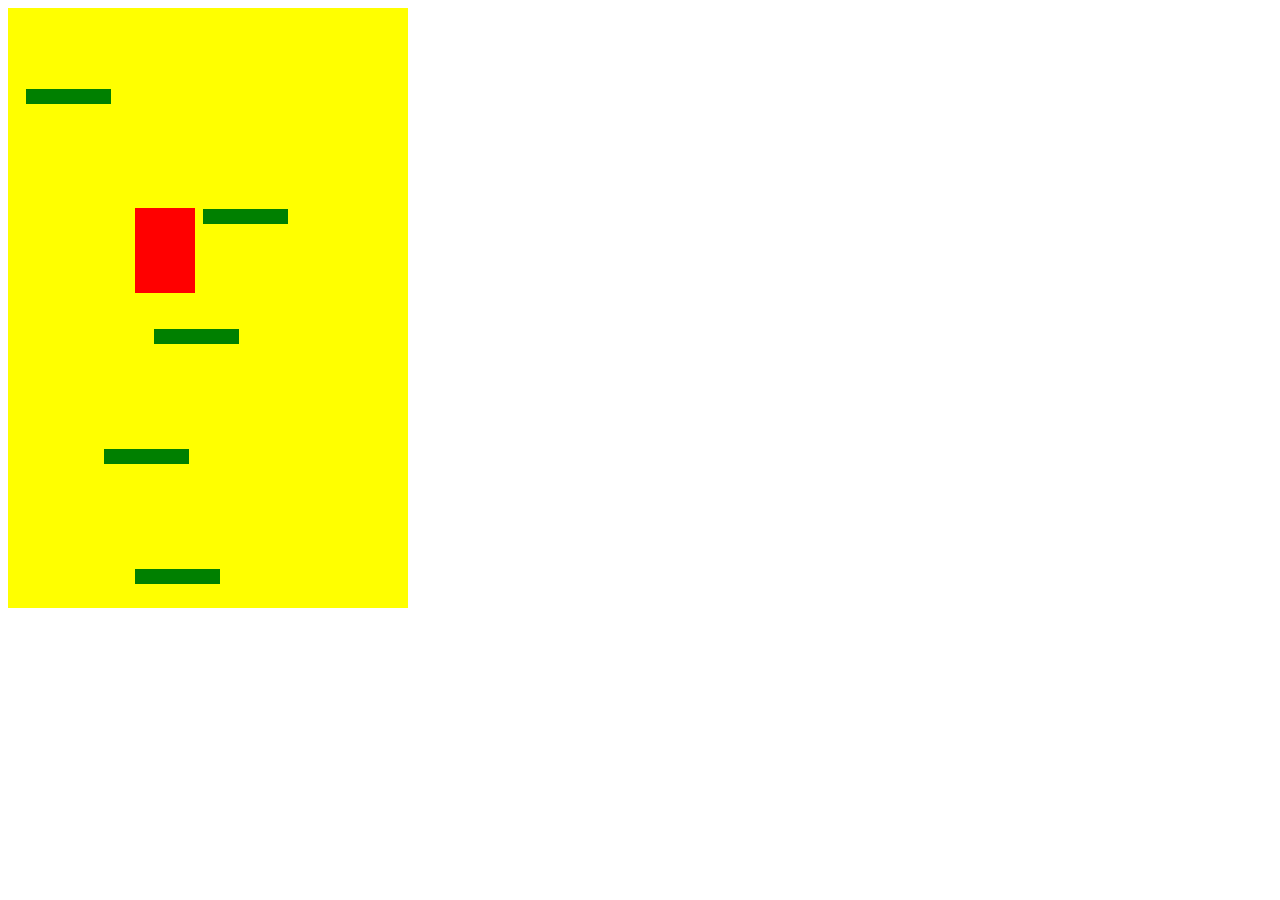
<file: client/doodle/index.html>
<!DOCTYPE html>
<html>
    <head lang="en">
        <meta charset="UTF-8">
        <title>Doodle Jump</title>
        <link rel="stylesheet" href="styles.css">
        <script src="script.js" charset="UTF-8"></script>
    </head>
    <body>
        
        <div class="grid"></div>

    </body>
</html>
</file>
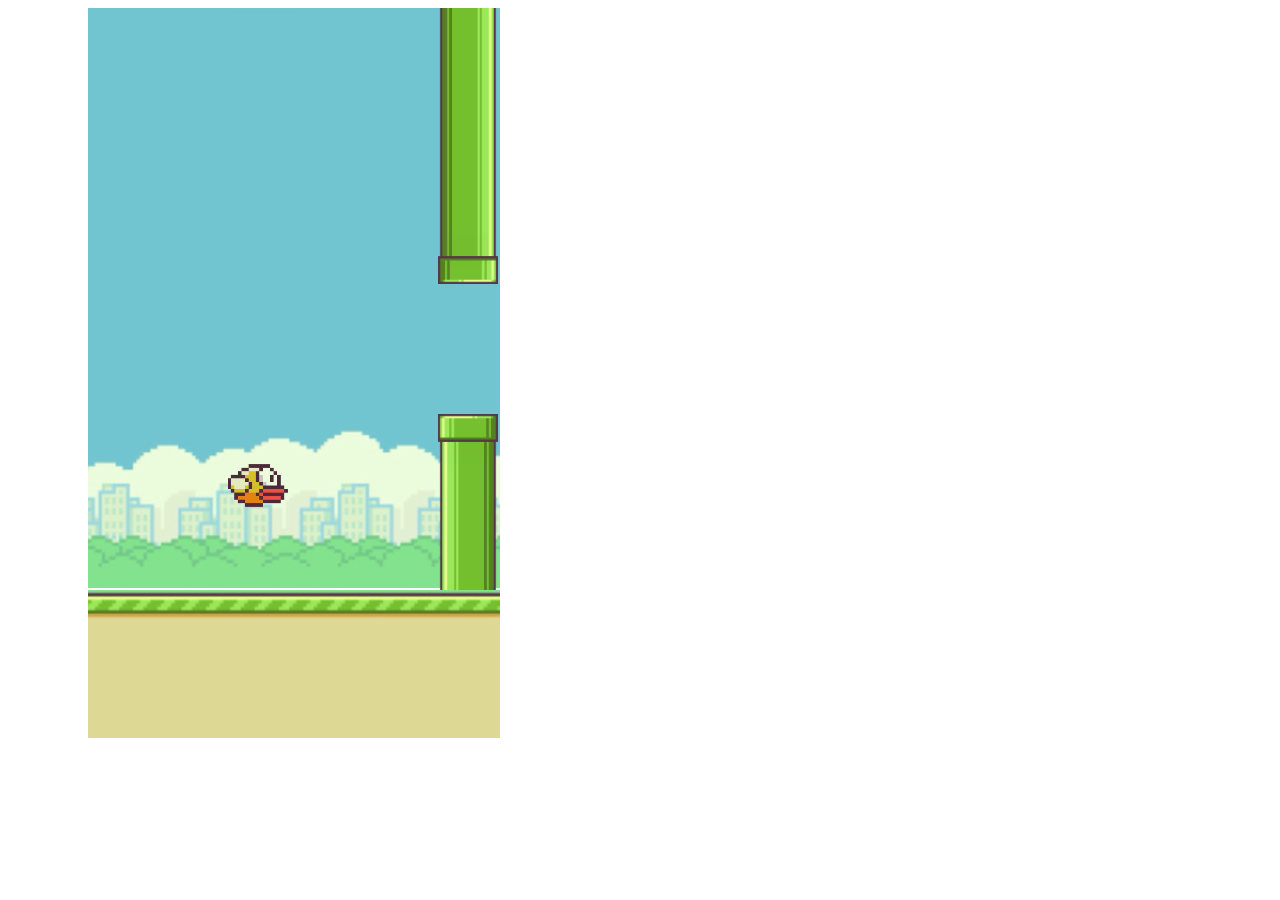
<file: client/flappy-bird/index.html>
<html lang="en">
<head>
    <meta charset="UTF-8">
    <meta http-equiv="X-UA-Compatible" content="IE=edge">
    <meta name="viewport" content="width=device-width, initial-scale=1.0">
    <title>Flappy Bird</title>
    <link rel="stylesheet" href="style.css">
</head>
<body>
    <div class="left-border"></div>
    <div class="game-container">
        <div class="top-border"></div>
        <div class="sky">
            <div class="bird"></div>
        </div>
        <div class="ground"></div>
    </div>
    <div class="right-border"></div>

    <script src="script.js"></script>
</body>
</html>
</file>
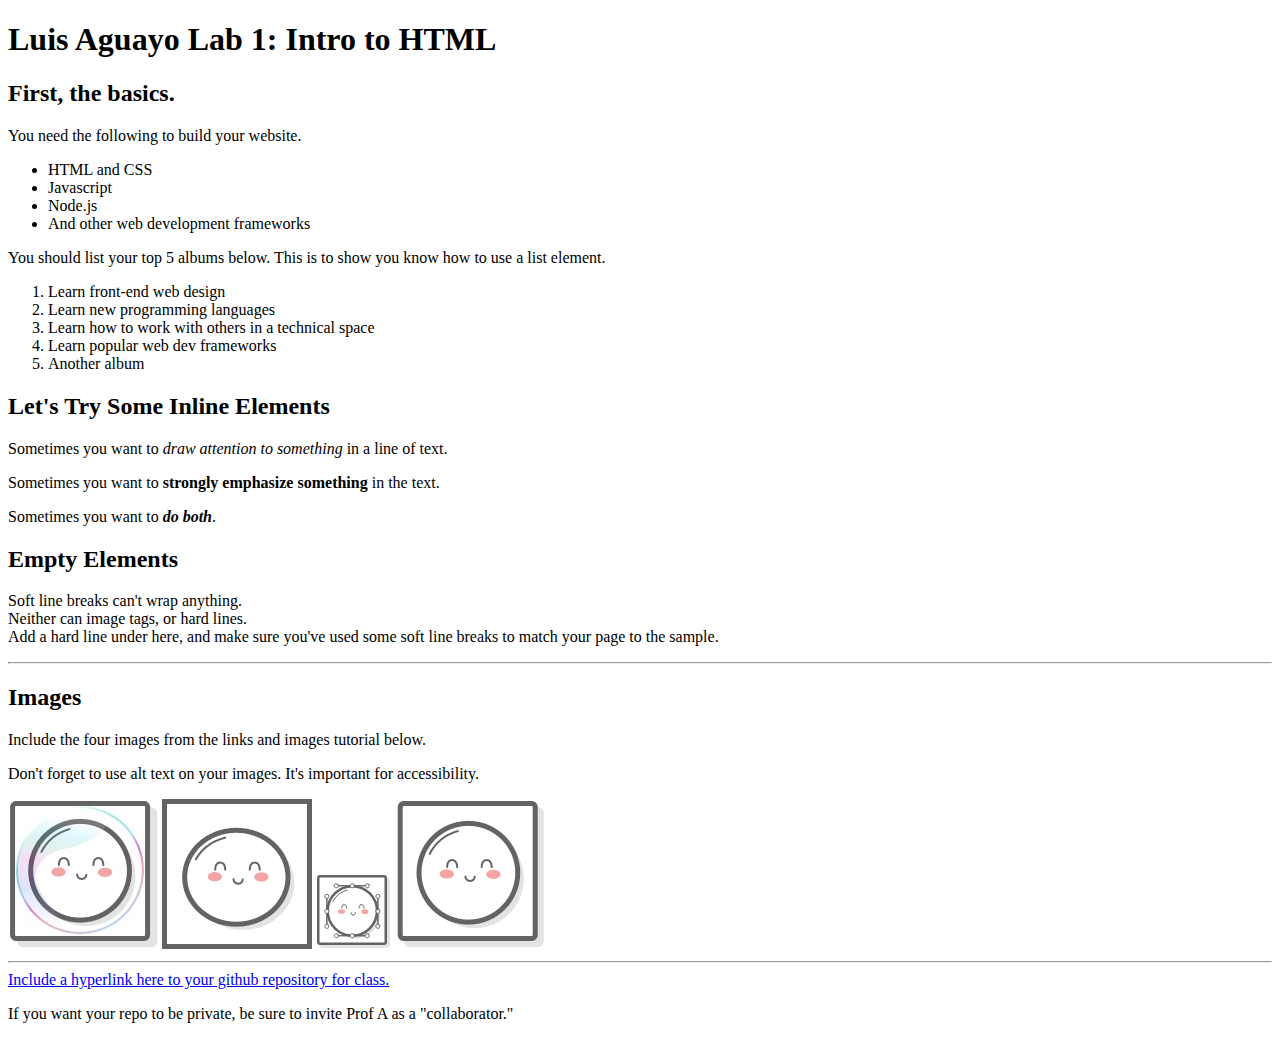
<file: client/lab_1/index.html>
<!DOCTYPE html>
<html lang="en">
  <head>
    <title>Luis Aguayo Lab 1: Intro to HTML</title>
  </head>

  <body>
    <h1>Luis Aguayo Lab 1: Intro to HTML</h1>

    <h2>First, the basics.</h2>

    <p>You need the following to build your website.</p>

    <ul>
      <li>HTML and CSS</li>
      <li>Javascript</li>
      <li>Node.js</li>
      <li>And other web development frameworks</li>
    </ul>

    <p>
      You should list your top 5 albums below. This is to show you know how to
      use a list element.
    </p>

    <ol>
      <li>Learn front-end web design</li>
      <li>Learn new programming languages</li>
      <li>Learn how to work with others in a technical space</li>
      <li>Learn popular web dev frameworks</li>
      <li>Another album</li>
    </ol>

    <h2>Let's Try Some Inline Elements</h2>

    <p>
      Sometimes you want to <em>draw attention to something</em> in a line of
      text.
    </p>

    <p>
      Sometimes you want to <strong>strongly emphasize something</strong> in the
      text.
    </p>

    <p>
      Sometimes you want to <em><strong>do both</strong></em
      >.
    </p>

    <h2>Empty Elements</h2>

    <p>
      Soft line breaks can't wrap anything.<br />
      Neither can image tags, or hard lines.<br />
      Add a hard line under here, and make sure you've used some soft line
      breaks to match your page to the sample.
    </p>
    <hr />

    <h2>Images</h2>

    <p>Include the four images from the links and images tutorial below.</p>
    <p>
      Don't forget to use alt text on your images. It's important for
      accessibility.
    </p>

    <img
      src="images/mochi.jpg"
      alt="A mochi ball in a bubble"
    />
    <img
      src="images/mochi.gif"
      alt="A dancing mochi ball"
    />
    <img
      src="images/mochi.svg"
      alt="A mochi ball with Bezier handles"
    />
    <img
      src="images/mochi.png"
      alt="A mochi ball"
    />

    <hr />

    <a href="https://github.com/aguayo16/INST377-Lab-Work"
      >Include a hyperlink here to your github repository for class.</a
    >
    <p>
      If you want your repo to be private, be sure to invite Prof A as a
      "collaborator."
    </p>
  </body>
</html>
</file>
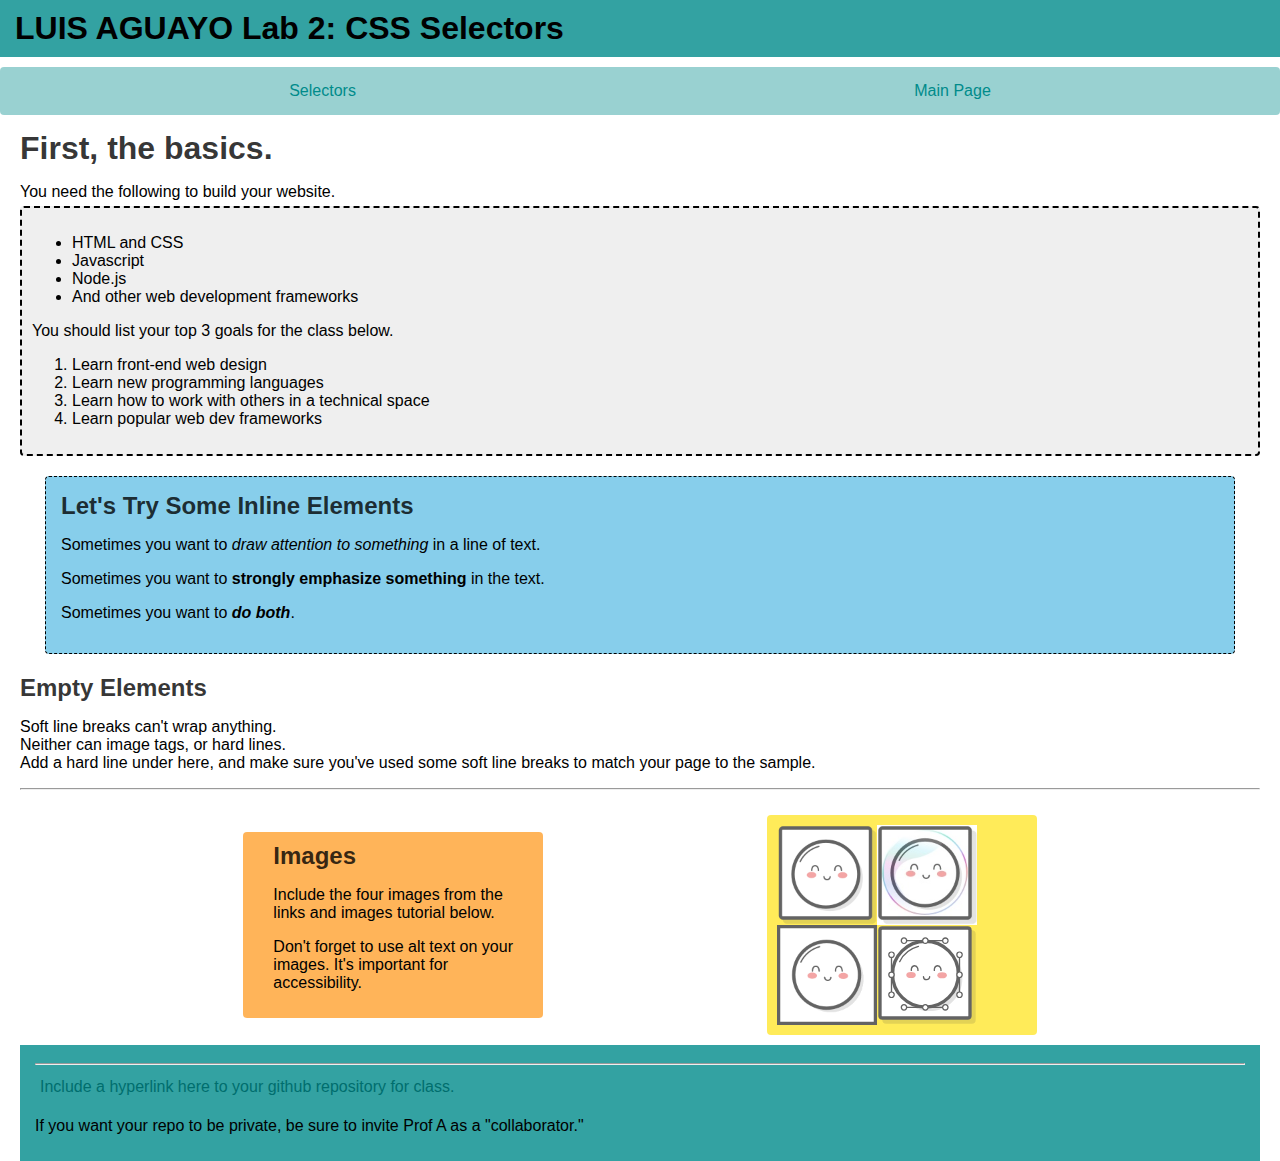
<file: client/lab_2/index.html>
<!DOCTYPE html>
<html lang="en">
  <head>
    <meta charset="UTF-8" />
    <title>LUIS AGUAYO Lab 2: CSS Selectors</title>
    <link rel="stylesheet" href="styles.css"/>
  </head>
  <body class="wrapper">
    <h1 class="header">LUIS AGUAYO Lab 2: CSS Selectors</h1>

    <nav>
      <a href="selectors.html">Selectors</a>
      <a href="index.html">Main Page</a>
    </nav>

    <div class="container">
      
      <h1 class="subtitle">First, the basics.</h1>
      <p class="default">You need the following to build your website.</p>
      

      <div class="section_1">
        <ul>
          <li>HTML and CSS</li>
          <li>Javascript</li>
          <li>Node.js</li>
          <li>And other web development frameworks</li>
        </ul>

        <p>You should list your top 3 goals for the class below.</p>

        <ol>
          <li>Learn front-end web design</li>
          <li>Learn new programming languages</li>
          <li>Learn how to work with others in a technical space</li>
          <li>Learn popular web dev frameworks</li>
        </ol>
      </div>

      <div class="section_2">
        <h2 class="subtitle">Let's Try Some Inline Elements</h2>

        <p>
          Sometimes you want to <em>draw attention to something</em> in a line of
          text.
        </p>

        <p>
          Sometimes you want to <strong>strongly emphasize something</strong> in the
          text.
        </p>

        <p>
          Sometimes you want to <em><strong>do both</strong></em
          >.
        </p>
      </div>

      <div class="section_3">
        <h2 class="subtitle">Empty Elements</h2>

        <p>
          Soft line breaks can't wrap anything.<br />
          Neither can image tags, or hard lines.<br />
          Add a hard line under here, and make sure you've used some soft line
          breaks to match your page to the sample.
        </p>

        <hr />
      </div>

      <div class="section_4">
        <div class="text">
          <h2 class="subtitle">Images</h2>
          <p>Include the four images from the links and images tutorial below.</p>
          <p>Don't forget to use alt text on your images. It's important for accessibility.</p>
        </div>

        <div class="right">
          <div class="grid">
            <img src="images/mochi.png" alt="A mochi ball" />
            <img src="images/mochi.jpg" alt="A mochi ball in a bubble" />
            <img src="images/mochi.gif" alt="A dancing mochi balll" />
            <img src="images/mochi.svg" alt="A mochi ball with bezier handles"/>
          </div>
        </div> 

      </div>
   

    <div class="footer">
      <hr />
      <a href="https://github.com/aguayo16/INST377-Lab-Work">
        Include a hyperlink here to your github repository for class.</a
      >

      <p>
        If you want your repo to be private, be sure to invite Prof A as a
        "collaborator."
      </p>
    </div>
  </body>
</html>
</file>
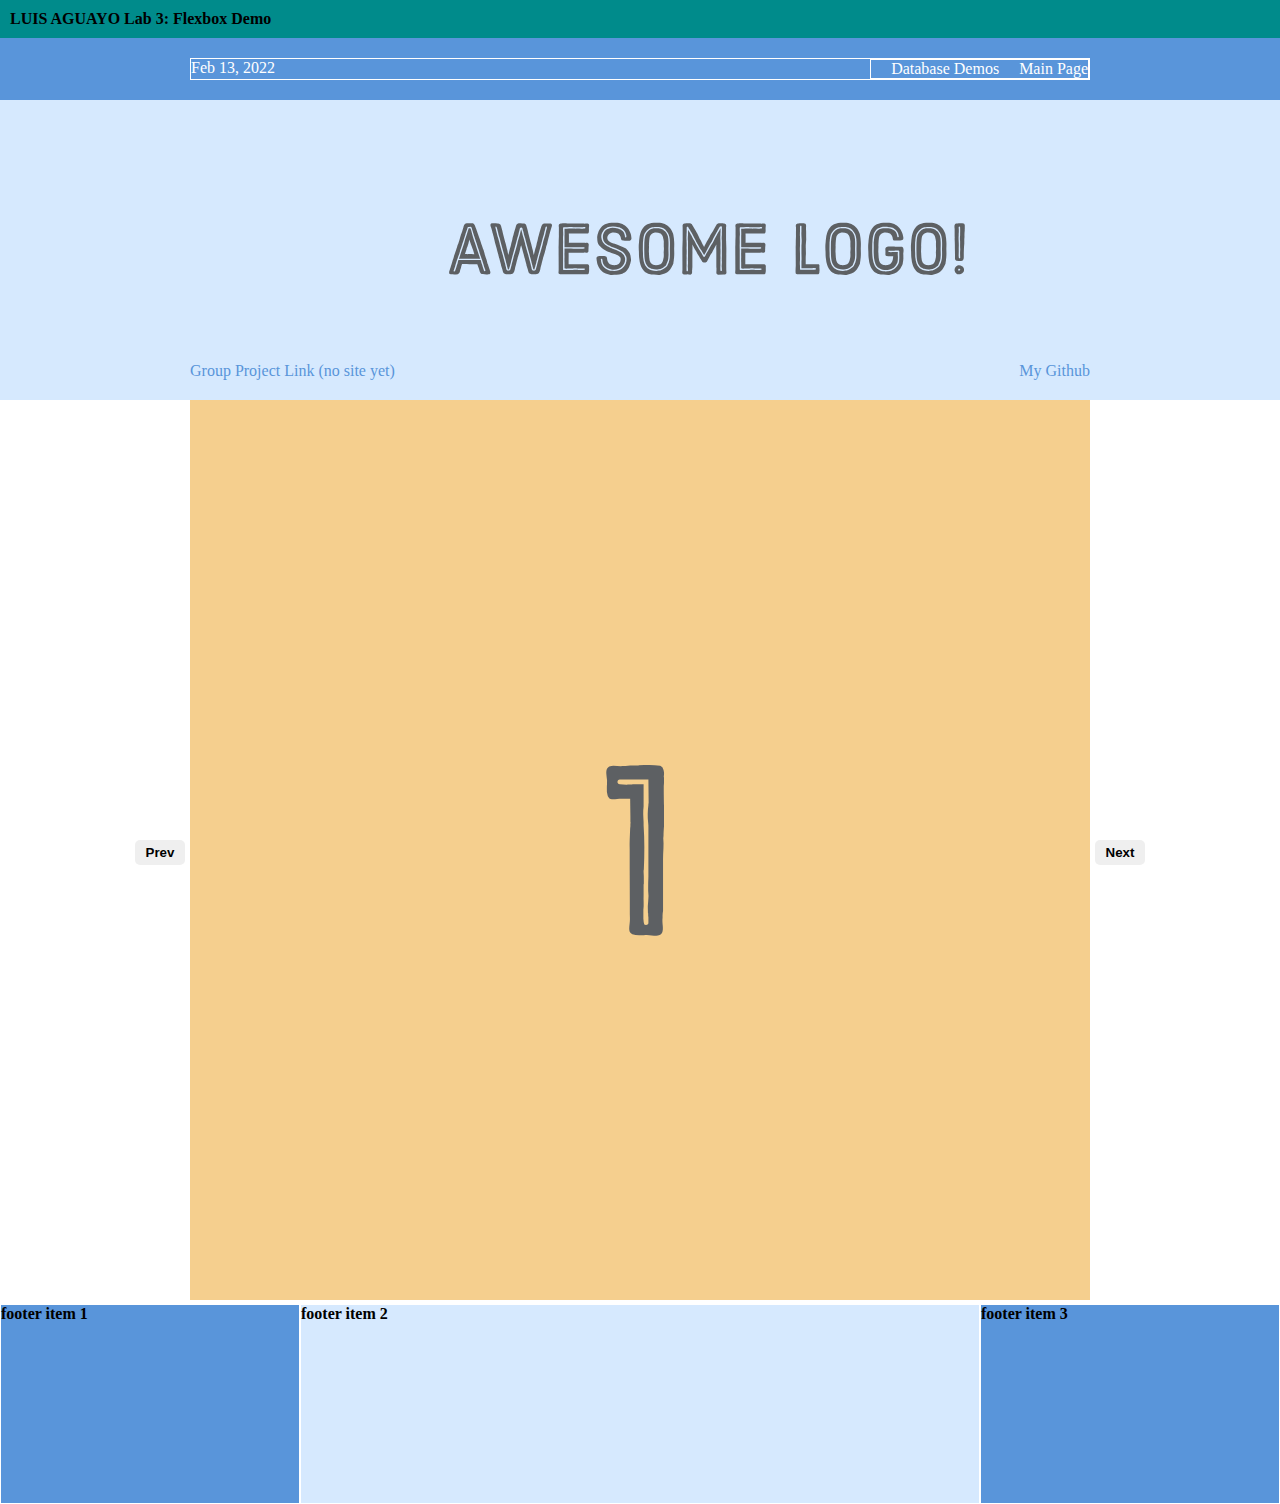
<file: client/lab_4/index.html>
<!DOCTYPE html>
<html lang="en">
  <head>
    <meta charset="UTF-8" />
    <title>LUIS AGUAYO Lab 3: Flexbox Demo</title>
    <link rel="stylesheet" href="styles.css" />
    <meta name="viewport" content="width=device-width, initial-scale=1.0, maximum-scale=1.0">
  </head>
  <body>
    <div class="bar-container">
      <div class="bar">
        <strong>LUIS AGUAYO Lab 3: Flexbox Demo</strong>
      </div>
    </div>

    <div class="menu-container">
      <div class="menu">
        <div class="date">Feb 13, 2022</div>
        <nav class="links">
          <a class="link-1" href="data.html">Database Demos</a>
          <a class="link-2" href="">Main Page</a>
        </nav>
      </div>
    </div>

    <div class="header-container">
      <div class="header">
        <div class="group-project-link">
          <a href="">Group Project Link (no site yet)</a>
        </div>
        <div class="logo">
          <img src="images/awesome-logo.svg" alt="awesome logo!" />
        </div>
        <div class="github-link">
          <a href="https://github.com/aguayo16">My Github</a>
        </div>
      </div>
    </div>


<!-- ONLY FIX THIS PART -->
    <div class="grid-container">
      
        <button id="carousel-button--previous">Prev</button>

        <div class="carousel-item carousel-item--visible">
          <img src="images/one.svg" alt="image with number one" />
        </div>
        <div class="carousel-item">
          <img src="images/two.svg" alt="image with number two" />
        </div>
        <div class="carousel-item">
          <img src="images/three.svg" alt="image with number three" />
        </div>
        <div class="carousel-item">
          <img src="images/four.svg" alt="image with number four" />
        </div>
        <div class="carousel-item">
          <img src="images/five.svg" alt="image with number five" /> 
        </div>

      
        
        <button id="carousel-button--next">Next</button>
      

    </div>

    <div class="footer">
      <div class="footer-item left-section">
        <strong>footer item 1</strong>
      </div>
      <div class="footer-item middle-section">
        <strong>footer item 2</strong>
      </div>
      <div class="footer-item right-section">
        <strong>footer item 3</strong>
      </div>
    </div>

    <script src="script.js"></script>
  </body>
</html>
</file>
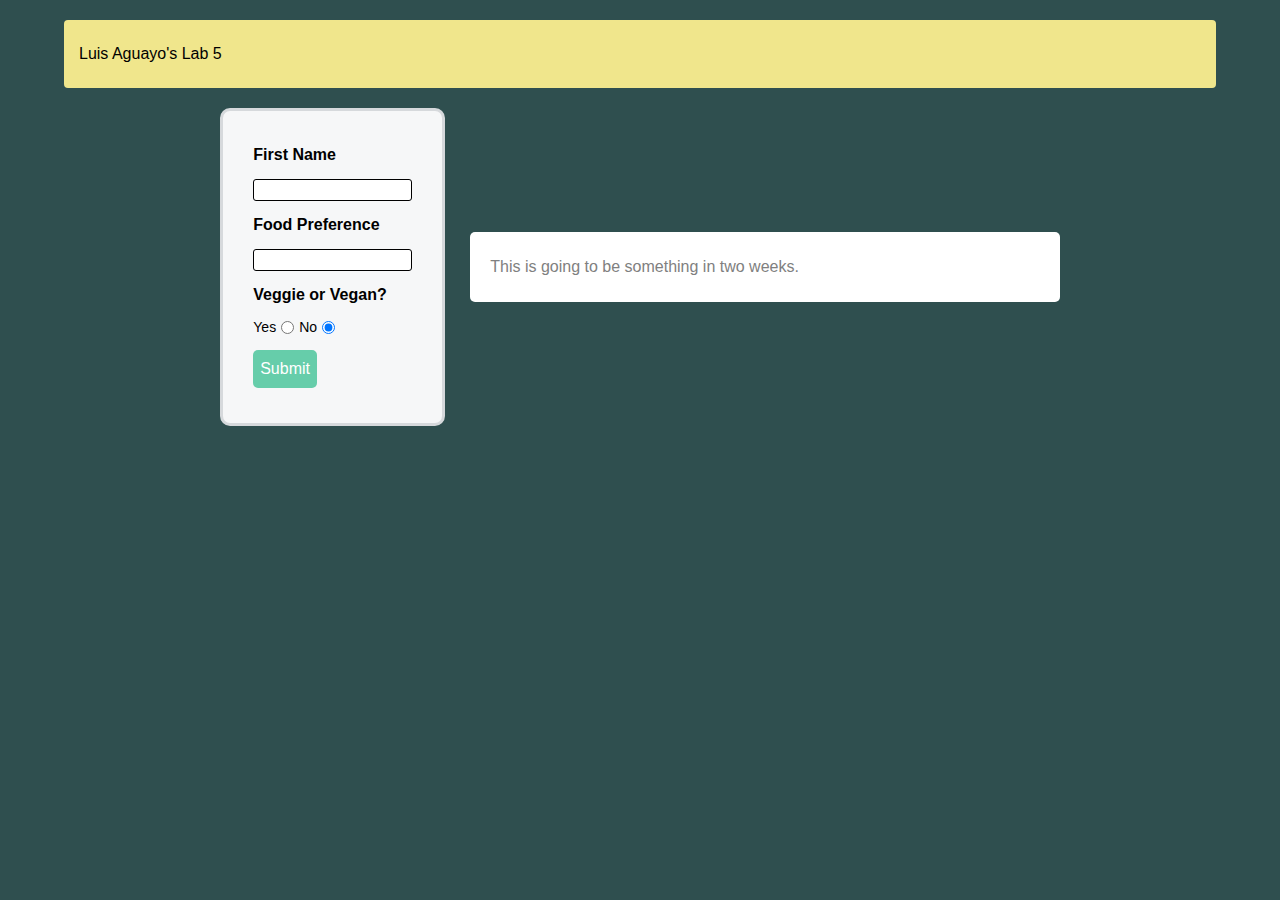
<file: client/lab_5/index.html>
<!DOCTYPE html>
<html lang="en">
  <head>
    <meta charset="UTF-8" />
    <title>Luis Aguayo's Lab 5</title>
    <!--Bulma.io link-->
    <link rel="stylesheet" href="styles.css" />
    <meta
      name="viewport"
      content="width=device-width, initial-scale=1.0, maximum-scale=1.0"
    />
  </head>
  <body>
    <div class="wrapper">
      <div class="name">Luis Aguayo's Lab 5</div>

      <div class="columns">
        
          <form
            method="get"
            class="user-form"
          >
            <div class="form-row">
              <label for="first-name"><strong>First Name</strong></label>
              <input id="first-name" name="first-name" type="text" />

              <label for="food-preference"
                ><strong>Food Preference</strong></label
              >
              <input id="food-preference" name="fod-preference" type="text" />
            </div>

            <fieldset class="legacy-form-row">
              <legend><strong>Veggie or Vegan?</strong></legend>
              <label for="talk-type-1" class="radio-label">Yes</label>
              <input
                id="talk-type-1"
                name="talk-type"
                type="radio"
                value="Yes"
              />

              <label for="talk-type-2" class="radio-label">No</label>
              <input
                id="talk-type-2"
                name="talk-type"
                type="radio"
                value="No"
                checked
              />
            </fieldset>

            <div class="form-row">
              <button>Submit</button>
            </div>
          </form>
       

          <div class="container-bar">
            <div class="container">
                This is going to be something in two weeks.
            </div>
          </div>
        
      </div>
    </div>
    <script src="script.js" charset="UTF-8"></script>
  </body>
</html>
</file>
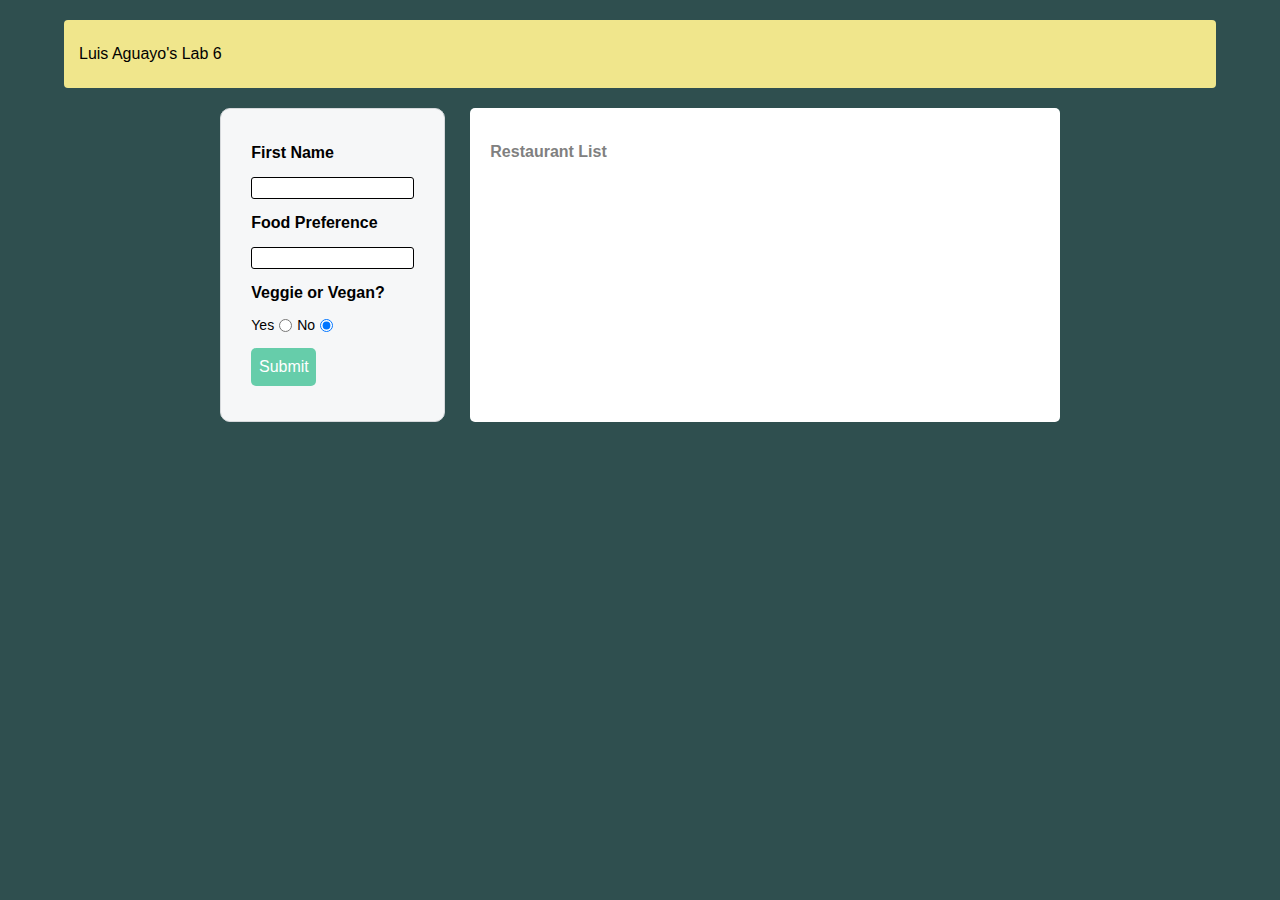
<file: client/lab_6/index.html>
<!DOCTYPE html>
<html lang="en">
  <head>
    <meta charset="UTF-8" />
    <title>Luis Aguayo's Lab 6</title>
    <!--Bulma.io link-->
    <link rel="stylesheet" href="styles.css" />
    <meta
      name="viewport"
      content="width=device-width, initial-scale=1.0, maximum-scale=1.0"
    />
  </head>
  <body>
    <div class="wrapper">
      <div class="name">Luis Aguayo's Lab 6</div>

      <div class="columns">
        
          <form
            method="get"
            class="user-form"
          >
            <div class="form-row">
              <label for="first-name"><strong>First Name</strong></label>
              <input id="first-name" name="first-name" type="text" />

              <label for="food-preference"
                ><strong>Food Preference</strong></label
              >
              <input id="food-preference" name="fod-preference" type="text" />
            </div>

            <fieldset class="legacy-form-row">
              <legend><strong>Veggie or Vegan?</strong></legend>
              <label for="talk-type-1" class="radio-label">Yes</label>
              <input
                id="talk-type-1"
                name="talk-type"
                type="radio"
                value="Yes"
              />

              <label for="talk-type-2" class="radio-label">No</label>
              <input
                id="talk-type-2"
                name="talk-type"
                type="radio"
                value="No"
                checked
              />
            </fieldset>

            <div class="form-row">
              <button>Submit</button>
            </div>
          </form>
       

          <div class="container-bar">
            <div class="container">
              <h4>Restaurant List</h4>
              <ul class='resto-list'>
  
              </ul>
              
          </div>
        
      </div>
    </div>
    <script src="script.js" charset="UTF-8"></script>
  </body>
</html>
</file>
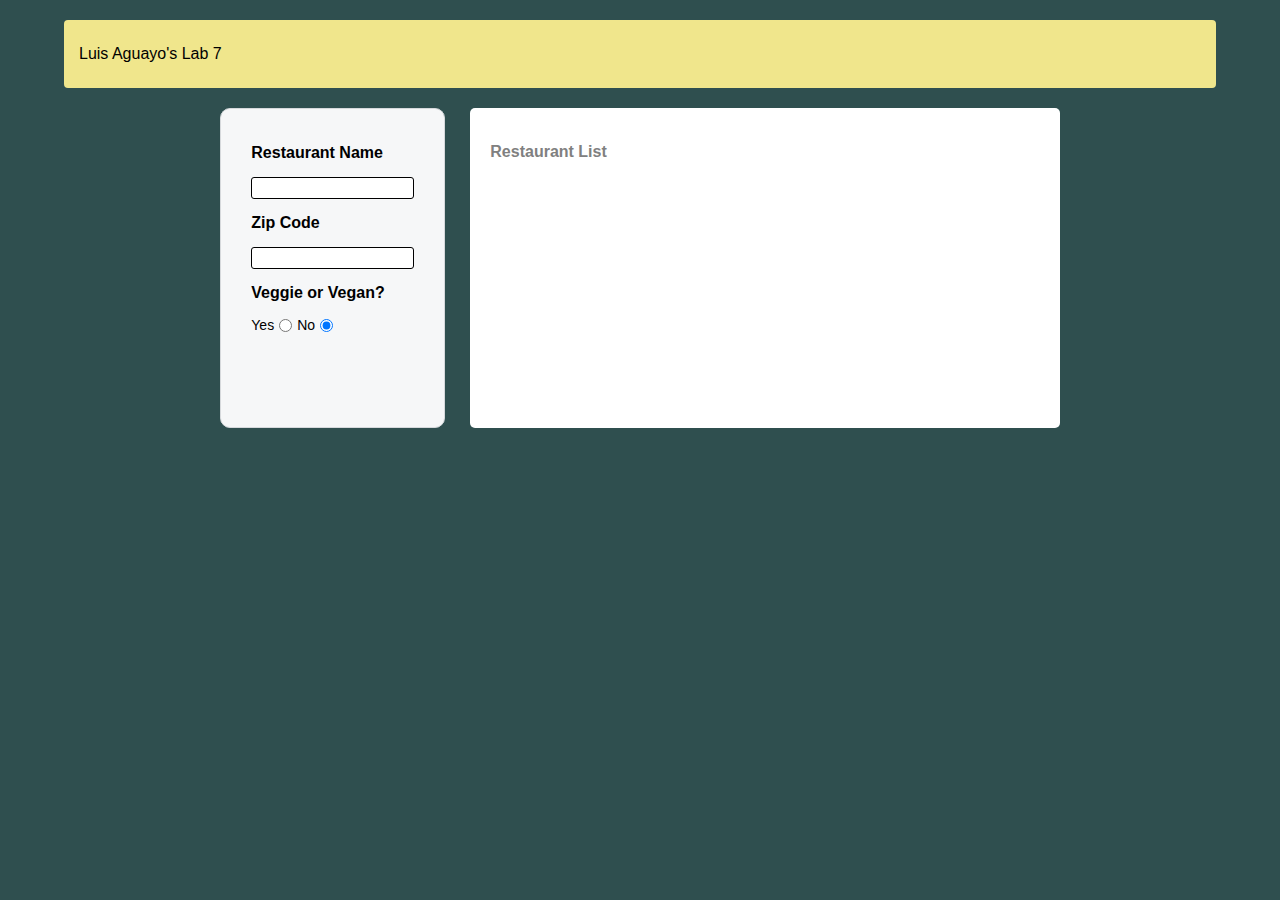
<file: client/lab_7/index.html>
<!DOCTYPE html>
<html lang="en">
  <head>
    <meta charset="UTF-8" />
    <title>Luis Aguayo's Lab 7</title>
    <!--Bulma.io link-->
    <link rel="stylesheet" href="styles.css" />
    <meta
      name="viewport"
      content="width=device-width, initial-scale=1.0, maximum-scale=1.0"
    />
  </head>
  <body>
    <div class="wrapper">
      <div class="name">Luis Aguayo's Lab 7</div>

      <div class="columns">
        
          <form
            method="get"
            class="user-form"
          >
            <div class="form-row">
              <label for="rest-name"><strong>Restaurant Name</strong></label>
              <input id="rest-name" name="rest-name" type="text" />

              <label for="zip-code"
                ><strong>Zip Code</strong></label
              >
              <input id="zip-code" name="zip-code" type="text" />
            </div>

            <fieldset class="legacy-form-row">
              <legend><strong>Veggie or Vegan?</strong></legend>
              <label for="talk-type-1" class="radio-label">Yes</label>
              <input
                id="talk-type-1"
                name="talk-type"
                type="radio"
                value="Yes"
              />

              <label for="talk-type-2" class="radio-label">No</label>
              <input
                id="talk-type-2"
                name="talk-type"
                type="radio"
                value="No"
                checked
              />
            </fieldset>

            <div class="form-row">
              <button>Load List</button>
            </div>
          </form>
       

          <div class="container-bar">
            <div class="container">
              <h4>Restaurant List</h4>
              <ul class='resto-list'>
  
              </ul>
              
          </div>
        
      </div>
    </div>
    <script src="script.js" charset="UTF-8"></script>
  </body>
</html>
</file>
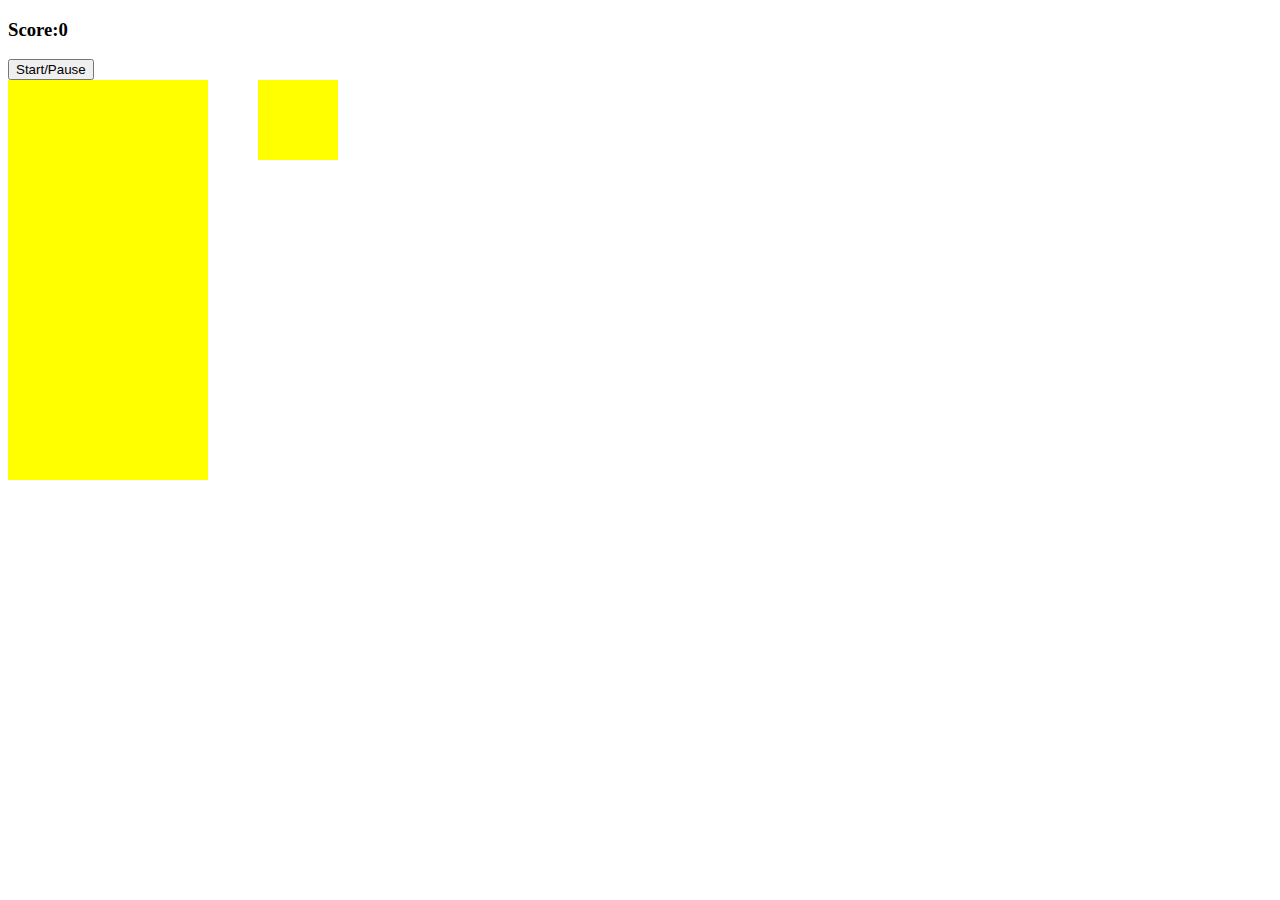
<file: client/tetris-game/index.html>
<!DOCTYPE html>
<html lang="en" dir="ltr">
  <head>
    <meta charset="utf-8">
    <script src="app.js" charset="utf-8"></script>
    <title>Basic Tetris</title>
    <link rel="stylesheet" href="style.css"></link>
  </head>
  <body>
    <h3>Score:<span id="score">0</span></h3>
    <button id="start-button">Start/Pause</button>
    <div class="container">
      <div class="grid">
        <div></div>
        <div></div>
        <div></div>
        <div></div>
        <div></div>
        <div></div>
        <div></div>
        <div></div>
        <div></div>
        <div></div>
        <div></div>
        <div></div>
        <div></div>
        <div></div>
        <div></div>
        <div></div>
        <div></div>
        <div></div>
        <div></div>
        <div></div>
        <div></div>
        <div></div>
        <div></div>
        <div></div>
        <div></div>
        <div></div>
        <div></div>
        <div></div>
        <div></div>
        <div></div>
        <div></div>
        <div></div>
        <div></div>
        <div></div>
        <div></div>
        <div></div>
        <div></div>
        <div></div>
        <div></div>
        <div></div>
        <div></div>
        <div></div>
        <div></div>
        <div></div>
        <div></div>
        <div></div>
        <div></div>
        <div></div>
        <div></div>
        <div></div>
        <div></div>
        <div></div>
        <div></div>
        <div></div>
        <div></div>
        <div></div>
        <div></div>
        <div></div>
        <div></div>
        <div></div>
        <div></div>
        <div></div>
        <div></div>
        <div></div>
        <div></div>
        <div></div>
        <div></div>
        <div></div>
        <div></div>
        <div></div>
        <div></div>
        <div></div>
        <div></div>
        <div></div>
        <div></div>
        <div></div>
        <div></div>
        <div></div>
        <div></div>
        <div></div>
        <div></div>
        <div></div>
        <div></div>
        <div></div>
        <div></div>
        <div></div>
        <div></div>
        <div></div>
        <div></div>
        <div></div>
        <div></div>
        <div></div>
        <div></div>
        <div></div>
        <div></div>
        <div></div>
        <div></div>
        <div></div>
        <div></div>
        <div></div>
        <div></div>
        <div></div>
        <div></div>
        <div></div>
        <div></div>
        <div></div>
        <div></div>
        <div></div>
        <div></div>
        <div></div>
        <div></div>
        <div></div>
        <div></div>
        <div></div>
        <div></div>
        <div></div>
        <div></div>
        <div></div>
        <div></div>
        <div></div>
        <div></div>
        <div></div>
        <div></div>
        <div></div>
        <div></div>
        <div></div>
        <div></div>
        <div></div>
        <div></div>
        <div></div>
        <div></div>
        <div></div>
        <div></div>
        <div></div>
        <div></div>
        <div></div>
        <div></div>
        <div></div>
        <div></div>
        <div></div>
        <div></div>
        <div></div>
        <div></div>
        <div></div>
        <div></div>
        <div></div>
        <div></div>
        <div></div>
        <div></div>
        <div></div>
        <div></div>
        <div></div>
        <div></div>
        <div></div>
        <div></div>
        <div></div>
        <div></div>
        <div></div>
        <div></div>
        <div></div>
        <div></div>
        <div></div>
        <div></div>
        <div></div>
        <div></div>
        <div></div>
        <div></div>
        <div></div>
        <div></div>
        <div></div>
        <div></div>
        <div></div>
        <div></div>
        <div></div>
        <div></div>
        <div></div>
        <div></div>
        <div></div>
        <div></div>
        <div></div>
        <div></div>
        <div></div>
        <div></div>
        <div></div>
        <div></div>
        <div></div>
        <div></div>
        <div></div>
        <div></div>
        <div></div>
        <div></div>
        <div></div>
        <div></div>
        <div></div>
        <div></div>
        <div></div>
        <div></div>
        <div></div>
        <div></div>
        <div></div>
        <div class="taken"></div>
        <div class="taken"></div>
        <div class="taken"></div>
        <div class="taken"></div>
        <div class="taken"></div>
        <div class="taken"></div>
        <div class="taken"></div>
        <div class="taken"></div>
        <div class="taken"></div>
        <div class="taken"></div>
      </div>

      <div class="mini-grid">
        <div></div>
        <div></div>
        <div></div>
        <div></div>
        <div></div>
        <div></div>
        <div></div>
        <div></div>
        <div></div>
        <div></div>
        <div></div>
        <div></div>
        <div></div>
        <div></div>
        <div></div>
        <div></div>
      </div>
    </div>
  </body>
</html>
</file>
<file: client/doodle/styles.css>
.grid {
    width: 400px;
    height: 600px;
    background-color: yellow;
    position: relative;
    font-size: 200px;
    text-align: center;
}

.doodler {
    width: 60px;
    height: 85px;
    background-color: red;
    position: absolute;
}


.platform {
    width: 85px;
    height: 15px;
    background-color: green;
    position: absolute;

}
</file>
<file: client/flappy-bird/style.css>
body {
    display: flex;
    padding: 0px;
    margin: px;
}

.left-border {
    width: 80px;
    height: 730px;
    background-color: white;
    position: absolute;
    z-index: +2;
}

.right-border {
    width: 80px;
    height: 730px;
    background-color: white;
    position: absolute;
    z-index: +2;
    left: 500px
}

.top-border{
    width: 660px;
    height: 50px;
    background-color: white;
    position: absolute;
    z-index: +2;
    top: -50px;
}


.game-container {
    width: 500px;
    height: 730px;
    position: absolute;
}

.sky{
    background-image: url('sky-background.png');
    width: 500px;
    height: 580px;
    position: absolute;
}

.ground{
    background-image: url('bottom-background.png');
    width: 500px;
    height: 150px;
    position: absolute;
    top: 580px;
    z-index: +1;
}

.bird {
    background-image: url('flappy-bird.png');
    width: 60px;
    height: 45px;
    position: absolute;
}

.obstacle {
    background-image: url('flappybird-pipe.png');
    width: 60px;
    height: 300px;
    position: absolute;
}

.top-obstacle {
    background-image: url('flappybird-pipe.png');
    transform: rotate(180deg);
    width: 60px;
    height: 300px;
    position: absolute;
}
</file>
<file: client/lab_2/styles.css>
* {
  box-sizing: border-box;
}
body {
  margin: 0;
  padding: 0;
}

/* p {
  padding:0;
  margin:0;
} */

a {
  display: inline-block;
  text-decoration: none;
  padding: 5px;
}

a:hover {
  background-color: springgreen;
  color: white;
}

nav {
  background-color: rgba(0,139, 139,0.4);
  border-radius: 4px;
  padding: 10px;
  margin-bottom: 15px;
  display: flex;
  justify-content: space-around;
}

nav a {
  color: rgba(0,139, 139, 1);
}


/* Page styles */
.wrapper {
  font-family: ‘Segoe UI’, Candara, ‘Bitstream Vera Sans’, ‘DejaVu Sans’, ‘Bitsream Vera Sans’, ‘Trebuchet MS’, Verdana, ‘Verdana Ref’, sans-serif;
  margin:0;
}

.container {
  margin: 0 20px;
}

.header{
  width: 100%;
  display: inline-block;
  background-color: rgba(0,139, 139,0.8);
  padding: 10px 15px;
  margin: 0;
  margin-bottom: 10px;
}

.footer {
  width: 100%;
  display: inline-block;
  background-color: rgba(0,139, 139,0.8);
  padding: 10px 15px;
  margin: 0;
  margin-top: 10px;
}

.footer a {
  color: rgba(0,110, 110, 1);
}

.subtitle {
  color: rgba(0,0,0,0.8);
  margin: 0px;
  margin-bottom: 5px;
}

.default{
  margin-bottom: 5px;
}

.section_1 {
  background-color: #EFEFEF;
  border: 2px dashed;
  border-radius: 4px;
  padding: 10px;
  margin-bottom: 15px;
  margin-top: 5px;
}

.section_2 {
  background-color: skyblue;
  border: 1px dashed #000;
  border-radius: 4px;
  padding: 15px;
  margin: 20px 25px;
}

.section_2 .subtitle {
  margin: 0;
  margin-bottom: 15px;
}

.section_3 {
  margin-bottom: 25px;
}

.section_4 {
  display: flex;
  flex-direction: row wrap;
  justify-content: space-evenly;
  align-items: center;
}

.section_4 .text {
  display: block;
}

.section_4 div.text{
  display: block;
  border-radius: 4px;
  background-color: #ff8c00a6;
  padding: 10px 30px;
  max-width: 300px;
}

.section_4 .text ul {
  list-style: circle;
  margin:0;
  padding:0;
}

.section_4 div.right{
  display: block;
  border-radius: 4px;
  background-color: #ffe100a6;
  padding: 10px;
  max-width: 300px;
}

.grid {
  display: flex;
  justify-content: flex-start;
  width: 250px;
  flex-flow: wrap;
}

.grid img {
  width: 100px;
}
</file>
<file: client/lab_4/styles.css>
* {
    margin: 0;
    padding: 0;
    box-sizing: border-box;
  }
  
  .bar-container {
    color: black;
    background-color: darkcyan;
    display: flex;
    justify-content: flex-start;
  }
  
  /* CHECK THIS */
  .bar {
    margin-top: 10px;
    margin-bottom: 10px;
    margin-left: 10px;
  }
  
  .menu-container {
    color: #fff;
    background-color: #5995da;
    padding: 20px 0;
    display: flex;
    justify-content: center;
  }
  
  .menu {
    border: 1px solid #fff;
    width: 900px;
    display: flex;
    justify-content: space-between;
  }
  
  .links {
    border: 1px solid #fff;
    display: flex;
    justify-content: flex-end;
  }
  
  .link-1 {
    margin-left: 20px;
    margin-right: 20px; /* CHECK THIS AGAIN */
  }
  
  .link-2 {
    margin-left: auto;
  }
  
  .header-container {
    color: #5995da;
    background-color: #d6e9fe;
    display: flex;
    justify-content: center;
  }
  
  .header {
    width: 900px;
    height: 300px;
    display: flex;
    justify-content: space-between;
    align-items: center;
  }
  
  .group-project-link,
  .github-link {
    align-self: flex-end;
    margin-bottom: 20px;
  }
  
  .grid-container {
    display: flex;
    justify-content: center;
    align-items: center;   
    overflow: hidden;
    position: relative;
  }

  .grid-container .carousel-item,
  .grid-container .carousel-item--hidden{
    display: none;
  }

  .grid-container .carousel-item img{
    width: 900px;
    height: auto
  }

  .grid-container .carousel-item--visible{
    display: block;
  }

  .grid-container  button {
    border-radius: 5px;
    border: 1px;
    font-weight: bold;
    width: 50px;
    height: 25px;
  }

  .grid-container  button#carousel-button--previous {
    margin-right: 5px;
  }

  .grid-container  button#carousel-button--next {
    margin-left: 5px;
  }

  button:hover {
    background-color: orange;
  }

  button:active {
    border: 2px solid green;
  }

  button:focus {
    background-color: orange;
    border: 2px solid green;

  }

  .footer {
    display: flex;
    justify-content: space-between;
  }
  
  .footer-item {
    border: 1px solid #fff;
    background-color: #d6e9fe;
    height: 200px;
    flex: 1;
  }
  
  .middle-section {
    flex: 2;
  }
  
  .left-section,
  .right-section {
    background-color: #5995da;
    width: 300px;
    flex: initial;
  }
  
  a {
    text-decoration: none;
    color: #5995da;
  }
  
  .link-1,
  .link-2 {
    color: #fff;
  }
</file>
<file: client/lab_5/styles.css>
* {
  margin: 0;
  padding: 0;
  box-sizing: border-box;
}

body {
  margin: 0;
  padding: 0;
  font-family: ‘Segoe UI’, Candara, ‘Bitstream Vera Sans’, ‘DejaVu Sans’,
    ‘Bitsream Vera Sans’, ‘Trebuchet MS’, Verdana, ‘Verdana Ref’, sans-serif;
  background-color: darkslategray;
}

/* Page Layout */
.columns {
  display: flex;
  flex-wrap: wrap;
  flex-direction: row;
  justify-content: center;

  width: 80%;
  
}

.wrapper {
  display: flex;
  
  align-items: center;
  justify-content: center;
  flex-direction: column;

  
}

.container-bar {
  display: flex;
  align-items: center;
  
  width: 60%;
  
}

.container {  
  background-color: white;
  width: 100%;
  border-radius: 5px;
  padding: 50px 15px;
  color: grey;
  margin-top: 20px;
  height: 50px;
  display: flex;
  align-items: center;
}

.name {
  background-color: khaki;
  width: 90%;
  margin: 20px 25px;
  border-radius: 4px;
  padding: 25px 15px;
}

/* BACKGROUND FORMAT */
.user-form {
  background-color: #F6F7F8;
  border: 3px solid #D6D9DC;
  border-radius: 10px;
  
  width: 225px;
  padding: 20px 30px;
  
}

/* TEXT INPUT */
.form-row {
  margin-bottom: 15px;
  display: flex;
  justify-content: flex-start;
  flex-direction: column;
  flex-wrap: wrap;
}

.form-row input[type='text'] {
  background-color: #FFFFFF;
  border: 1px solid black;
  border-radius: 3px;
  width: 100%;
  padding: 2px;
  font-size: 14px;
}

.form-row label {
  margin: 15px 0px;
  
  
}

/* RADIO BUTTON INPUT */
.legacy-form-row {
  border: none;
  margin-bottom: 15px;
}

.legacy-form-row legend {
  margin-bottom: 15px;
}

.legacy-form-row .radio-label {
  display: block;
  font-size: 14px;
  margin-right: 5px;
  
}

.legacy-form-row input[type='radio'] {
  margin-top: 2px;
  margin-right: 5px;
}
  
.legacy-form-row .radio-label,
.legacy-form-row input[type='radio'] {
  float: left;
}


/*BUTTON*/
.form-row button {
  font-size: 16px;
  width: 40%;
  

  color: #FFFFFF;
  background-color:mediumaquamarine;

  border: none;
  border-radius: 5px;

  padding: 10px 0;
  cursor: pointer;
}

.form-row button:hover {
  background-color:mediumseagreen;
}

.form-row button:active {
  background-color: darkgreen;
}

@media only screen and (min-width: 700px) {

  .container {  
    background-color: white;
    width: 100%;
    border-radius: 5px;
    padding: 35px 20px;
    color: grey;
    margin-top: 0px;
    margin-left: 25px;
    height: 50px;
  
    display: flex;
    align-items: center;
  }


}
</file>
<file: client/lab_6/styles.css>
* {
    margin: 0;
    padding: 0;
    box-sizing: border-box;
  }
  
  body {
    margin: 0;
    padding: 0;
    font-family: ‘Segoe UI’, Candara, ‘Bitstream Vera Sans’, ‘DejaVu Sans’,
      ‘Bitsream Vera Sans’, ‘Trebuchet MS’, Verdana, ‘Verdana Ref’, sans-serif;
    background-color: darkslategray;
  }
  
  /* Page Layout */
  .columns {
    display: flex;
    flex-wrap: wrap;
    flex-direction: row;
    justify-content: center;
  
    width: 80%;
    
  }
  
  .wrapper {
    display: flex;
    
    align-items: center;
    justify-content: center;
    flex-direction: column;
  
    
  }
  
  .container-bar {
    display: flex;
    align-items: center;
    
    width: 60%;
    
  }
  
  .container {  
    background-color: white;
    width: 100%;
    border-radius: 5px;
    padding: 50px 15px;
    color: grey;
    margin-top: 20px;
    height: 50px;
    display: flex;
    align-items: center;
  }
  
  .name {
    background-color: khaki;
    width: 90%;
    margin: 20px 25px;
    border-radius: 4px;
    padding: 25px 15px;
  }
  
  /* BACKGROUND FORMAT */
  .user-form {
    background-color: #F6F7F8;
    border: 1px solid #D6D9DC;
    border-radius: 10px;
    
    width: 225px;
    padding: 20px 30px;
    
  }
  
  /* TEXT INPUT */
  .form-row {
    margin-bottom: 15px;
    display: flex;
    justify-content: flex-start;
    flex-direction: column;
    flex-wrap: wrap;
  }
  
  .form-row input[type='text'] {
    background-color: #FFFFFF;
    border: 1px solid black;
    border-radius: 3px;
    width: 100%;
    padding: 2px;
    font-size: 14px;
  }
  
  .form-row label {
    margin: 15px 0px;
    
    
  }
  
  /* RADIO BUTTON INPUT */
  .legacy-form-row {
    border: none;
    margin-bottom: 15px;
  }
  
  .legacy-form-row legend {
    margin-bottom: 15px;
  }
  
  .legacy-form-row .radio-label {
    display: block;
    font-size: 14px;
    margin-right: 5px;
    
  }
  
  .legacy-form-row input[type='radio'] {
    margin-top: 2px;
    margin-right: 5px;
  }
    
  .legacy-form-row .radio-label,
  .legacy-form-row input[type='radio'] {
    float: left;
  }
  
  
  /*BUTTON*/
  .form-row button {
    font-size: 16px;
    width: 40%;
    
  
    color: #FFFFFF;
    background-color:mediumaquamarine;
    
    border: none;
    border-radius: 5px;
  
    padding: 10px 0;
    cursor: pointer;
  }
  
  .form-row button:hover {
    background-color:mediumseagreen;
  }
  
  .form-row button:active {
    background-color: darkgreen;
  }
  
  @media only screen and (min-width: 700px) {
  
    .container {  
      background-color: white;
      width: 100%;
      height: 100%;
      border-radius: 5px;
      padding: 35px 20px;
      color: grey;
      margin-top: 0px;
      margin-left: 25px;
      display: block;
    }
  
  
  }
</file>
<file: client/lab_7/styles.css>
* {
    margin: 0;
    padding: 0;
    box-sizing: border-box;
  }
  
  body {
    margin: 0;
    padding: 0;
    font-family: ‘Segoe UI’, Candara, ‘Bitstream Vera Sans’, ‘DejaVu Sans’,
      ‘Bitsream Vera Sans’, ‘Trebuchet MS’, Verdana, ‘Verdana Ref’, sans-serif;
    background-color: darkslategray;
  }
  
  /* Page Layout */
  .columns {
    display: flex;
    flex-wrap: wrap;
    flex-direction: row;
    justify-content: center;
  
    width: 80%;
    
  }
  
  .wrapper {
    display: flex;
    
    align-items: center;
    justify-content: center;
    flex-direction: column;
  
    
  }
  
  .container-bar {
    display: flex;
    align-items: center;
    
    width: 60%;
    
  }
  
  .container {  
    background-color: white;
    width: 100%;
    border-radius: 5px;
    padding: 50px 15px;
    color: grey;
    margin-top: 20px;
    height: 50px;
    display: flex;
    align-items: center;
  }
  
  .name {
    background-color: khaki;
    width: 90%;
    margin: 20px 25px;
    border-radius: 4px;
    padding: 25px 15px;
  }
  
  /* BACKGROUND FORMAT */
  .user-form {
    background-color: #F6F7F8;
    border: 1px solid #D6D9DC;
    border-radius: 10px;
    
    height: 320px;
    width: 225px;
    padding: 20px 30px;
    
  }
  
  /* TEXT INPUT */
  .form-row {
    margin-bottom: 15px;
    display: flex;
    justify-content: flex-start;
    flex-direction: column;
    flex-wrap: wrap;
    
  }
  
  .form-row input[type='text'] {
    background-color: #FFFFFF;
    border: 1px solid black;
    border-radius: 3px;
    width: 100%;
    padding: 2px;
    font-size: 14px;
  }
  
  .form-row label {
    margin: 15px 0px;
    
    
  }
  
  /* RADIO BUTTON INPUT */
  .legacy-form-row {
    border: none;
    margin-bottom: 15px;
  }
  
  .legacy-form-row legend {
    margin-bottom: 15px;
  }
  
  .legacy-form-row .radio-label {
    display: block;
    font-size: 14px;
    margin-right: 5px;
    
  }
  
  .legacy-form-row input[type='radio'] {
    margin-top: 2px;
    margin-right: 5px;
  }
    
  .legacy-form-row .radio-label,
  .legacy-form-row input[type='radio'] {
    float: left;
  }
  
  
  /*BUTTON*/
  .form-row button {
    font-size: 16px;
    width: 100%;
    
  
    color: #FFFFFF;
    background-color:darkslategray;
    
    border: none;
    border-radius: 5px;
    

    padding: 10px 0;
    cursor: pointer;
  }
  
  .form-row button:hover {
    background-color: darkcyan;
    border: 2px solid black;
  }
  
  .resto-list {
   list-style: none;
  }

  .li-zip {
    margin-bottom: 10px;
  }
  
  @media only screen and (min-width: 700px) {
  
    .container {  
      background-color: white;
      width: 100%;
      height: 100%;
      border-radius: 5px;
      padding: 35px 20px;
      color: grey;
      margin-top: 0px;
      margin-left: 25px;
      display: block;
    }
  
  
  }
</file>
<file: client/tetris-game/style.css>
.container {
  display: flex;
}

.grid {
  width: 200px;
  height: 400px;
  display: flex;
  flex-wrap: wrap;
  background-color: yellow;
}

.grid div {
  height: 20px;
  width: 20px;
}

.tetromino {
  background-color: blue;
}

.mini-grid {
  margin-left: 50px;
  width: 80px;
  height: 80px;
  display: flex;
  flex-wrap: wrap;
  background-color: yellow;
}

.mini-grid div {
  height: 20px;
  width: 20px;
}
</file>
